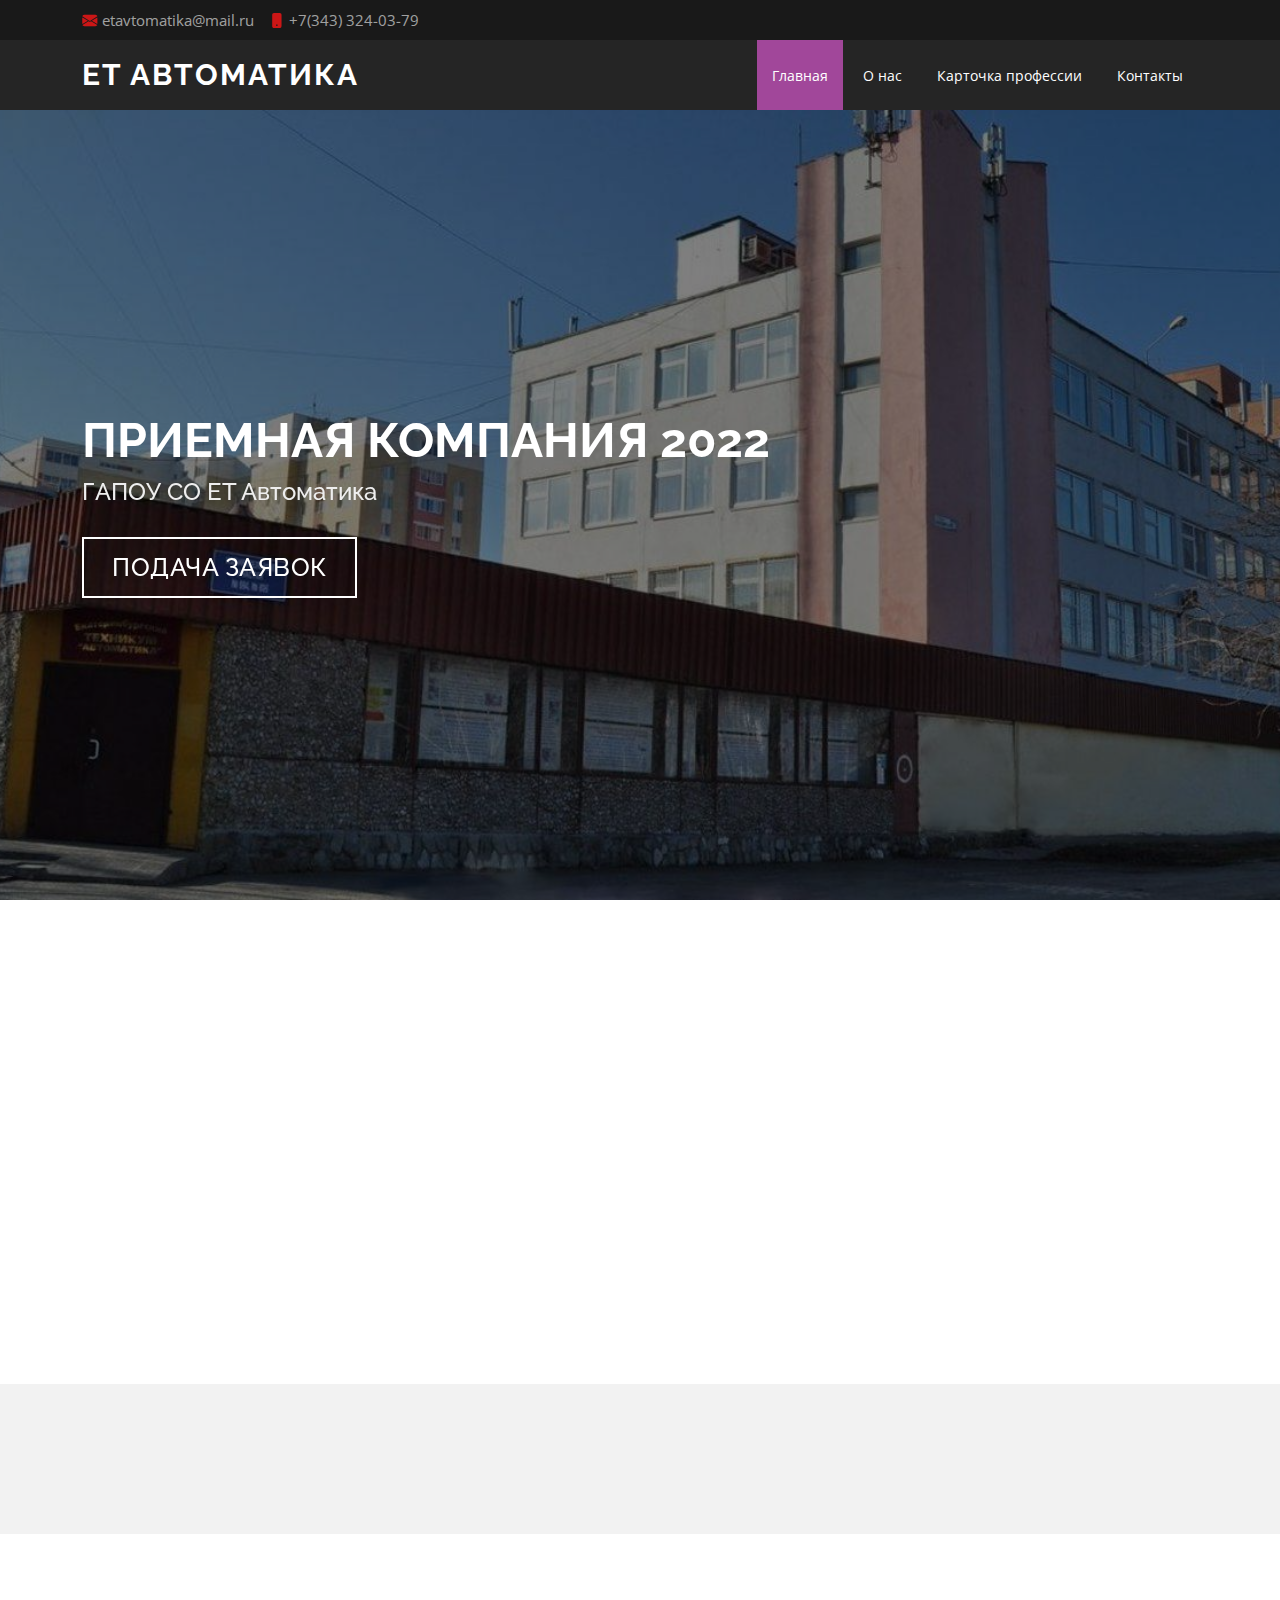
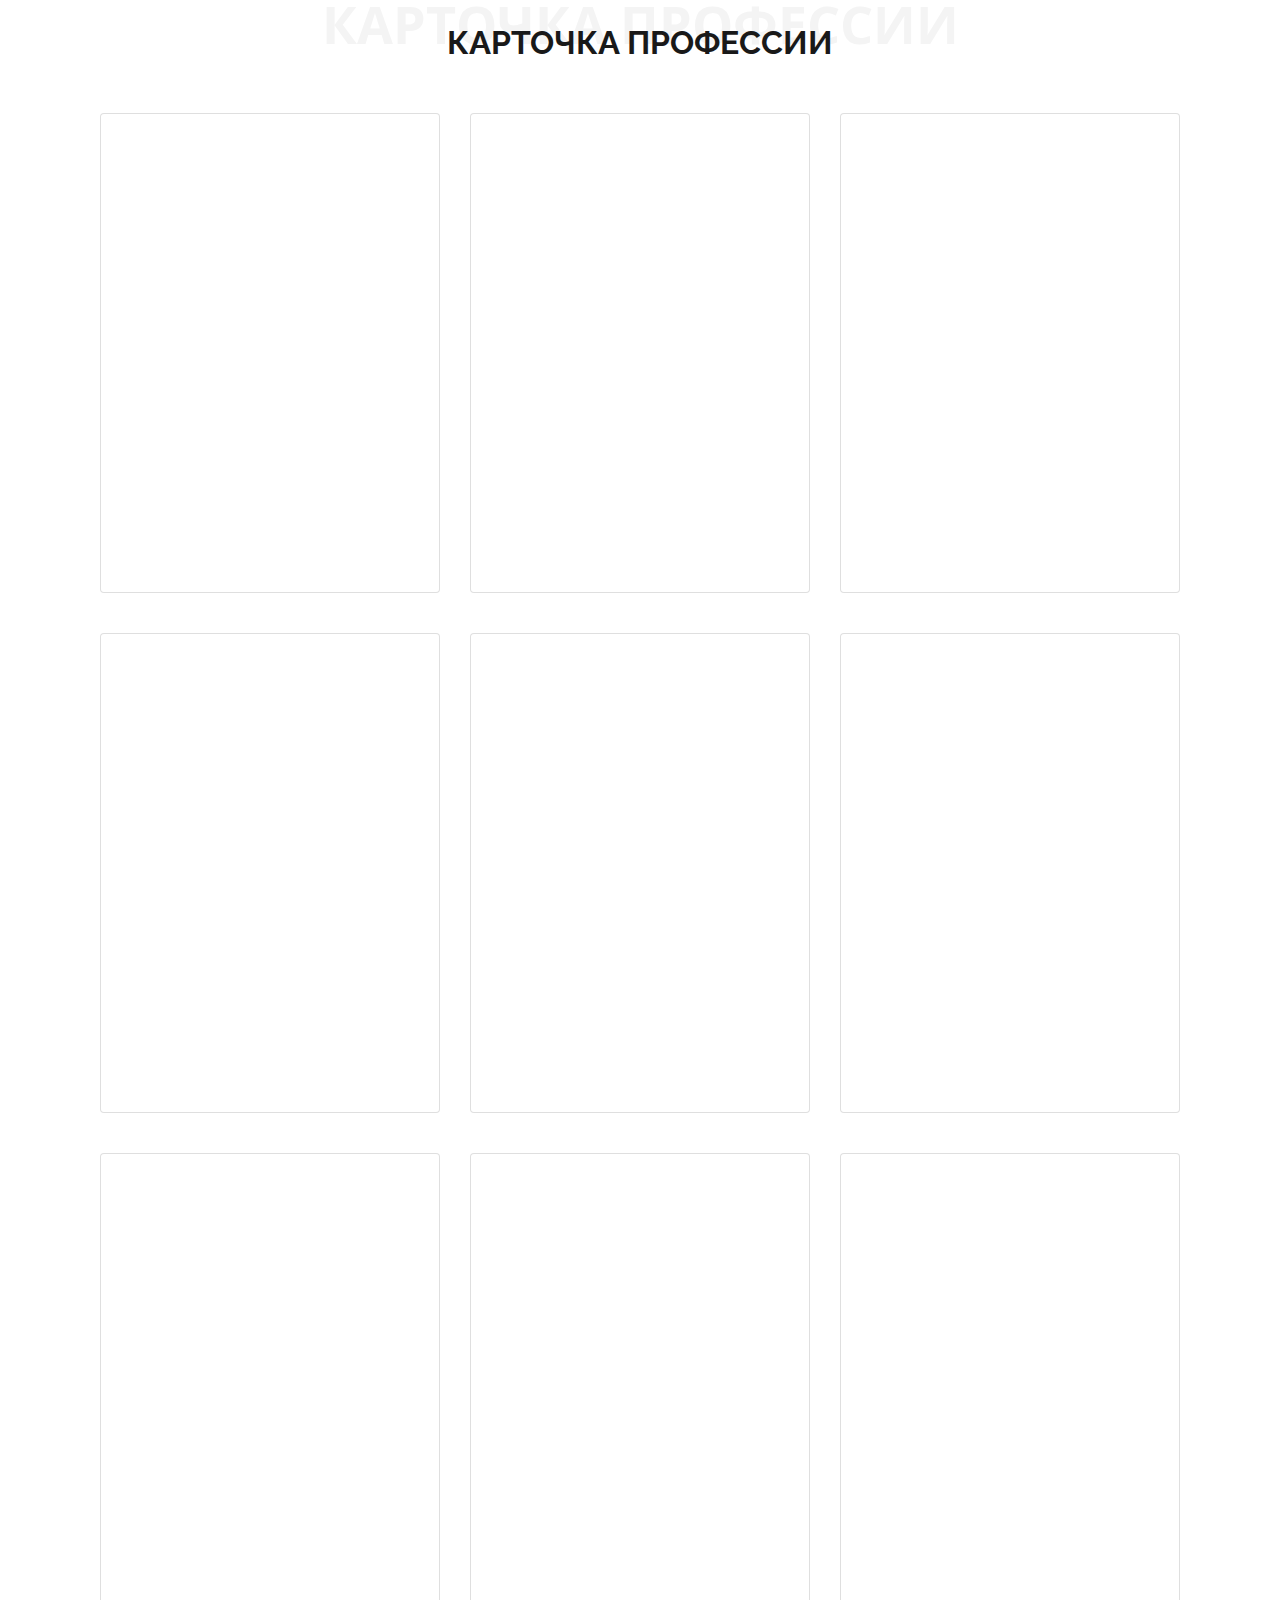
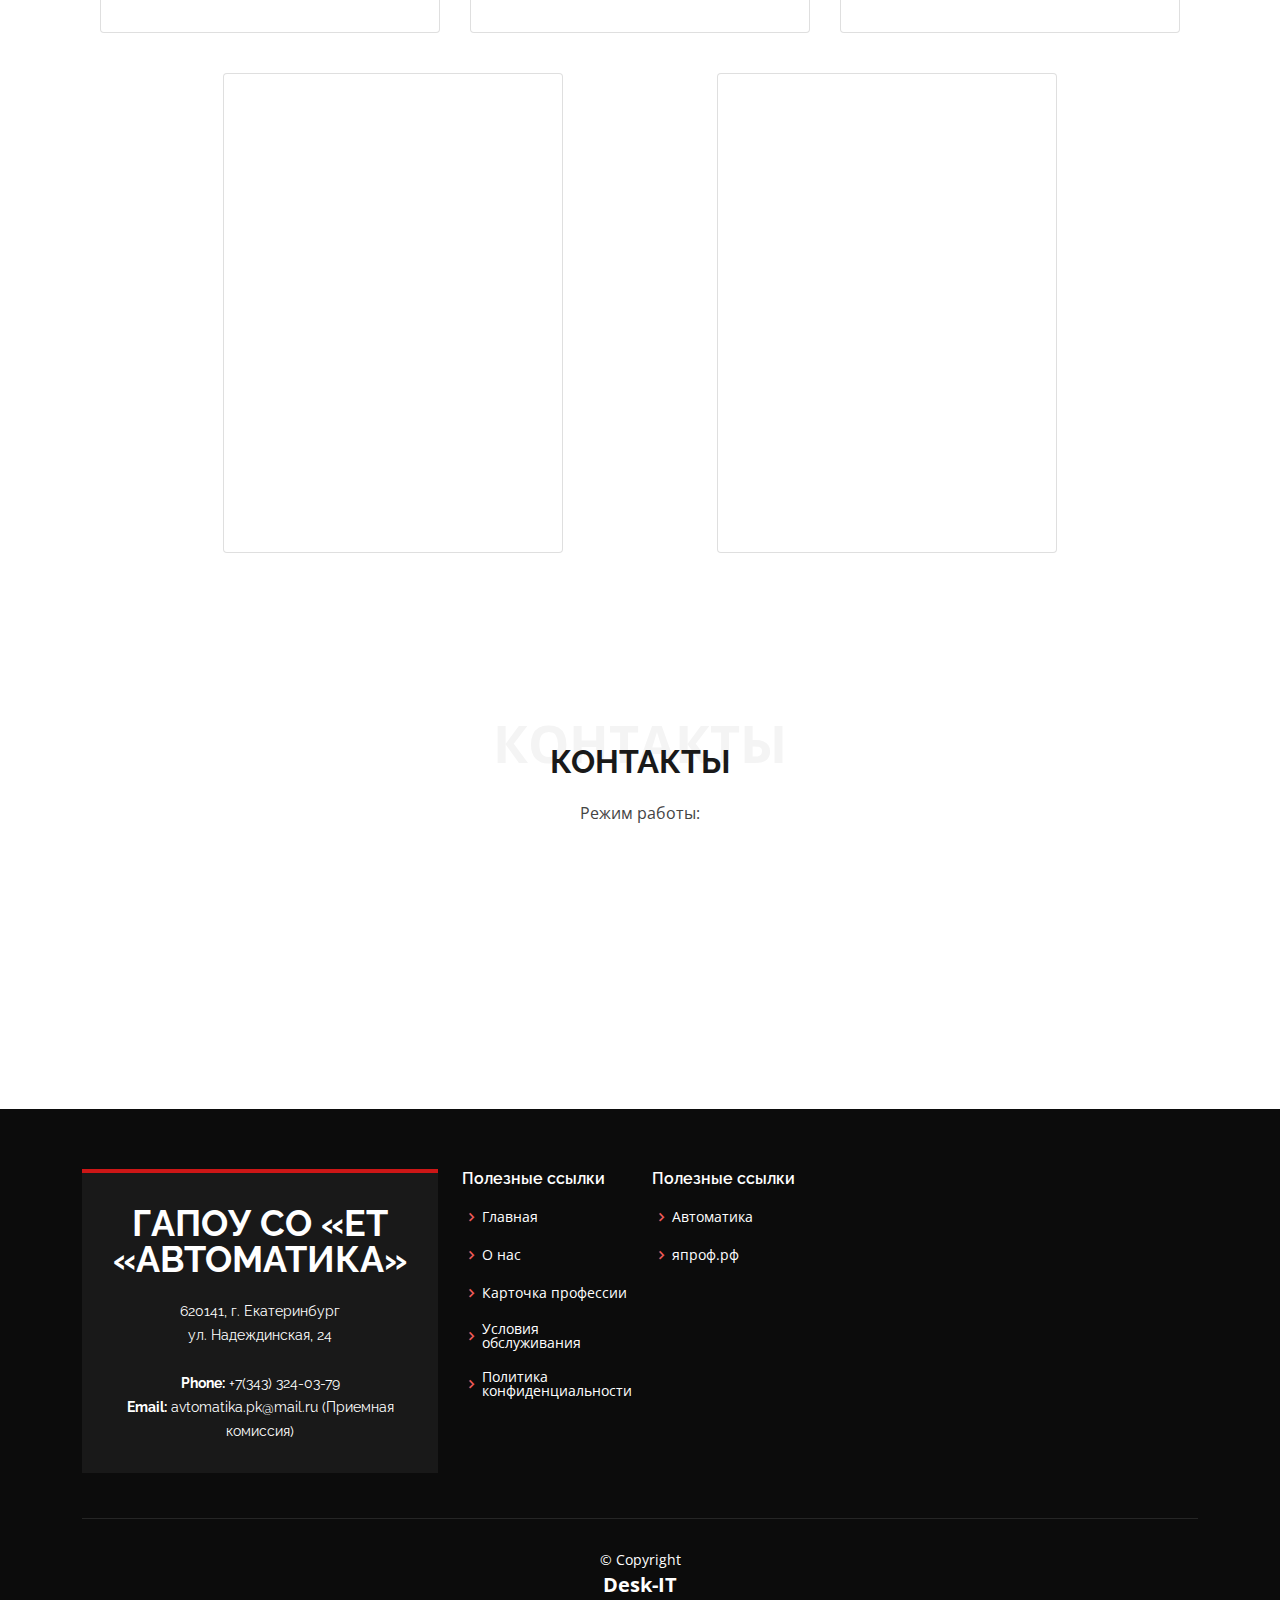
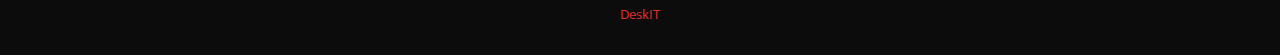
<file: index.html>
<!DOCTYPE html>
<html lang="en">

<head>
  <meta charset="utf-8">
  <meta content="width=device-width, initial-scale=1.0" name="viewport">

  <title>Автоматика</title>
  <meta content="" name="description">
  <meta content="" name="keywords">

  <!-- Favicons -->
  <link href="assets/img/pngwing.png" rel="icon">
  <link href="assets/img/pngwing.com.png" rel="apple-touch-icon">

  <!-- Google Fonts -->
  <link href="https://fonts.googleapis.com/css?family=Open+Sans:300,300i,400,400i,600,600i,700,700i|Raleway:300,300i,400,400i,500,500i,600,600i,700,700i|Poppins:300,300i,400,400i,500,500i,600,600i,700,700i" rel="stylesheet">

  <!-- Vendor CSS Files -->
  <link href="assets/vendor/aos/aos.css" rel="stylesheet">
  <link href="assets/vendor/bootstrap/css/bootstrap.min.css" rel="stylesheet">
  <link href="assets/vendor/bootstrap-icons/bootstrap-icons.css" rel="stylesheet">
  <link href="assets/vendor/boxicons/css/boxicons.min.css" rel="stylesheet">
  <link href="assets/vendor/glightbox/css/glightbox.min.css" rel="stylesheet">
  <link href="assets/vendor/swiper/swiper-bundle.min.css" rel="stylesheet">

  <!-- Template Main CSS File -->
  <link href="assets/css/style.css" rel="stylesheet">

  <!-- =======================================================
  * Template Name: Day - v4.7.0
  * Template URL: https://bootstrapmade.com/day-multipurpose-html-template-for-free/
  * Author: BootstrapMade.com
  * License: https://bootstrapmade.com/license/
  ======================================================== -->
</head>

<body>

  <!-- ======= Top Bar ======= -->
  <section id="topbar" class="d-flex align-items-center">
    <div class="container d-flex justify-content-center justify-content-md-between">
      <div class="contact-info d-flex align-items-center">
        <i class="bi bi-envelope-fill"></i><a href=" ">etavtomatika@mail.ru</a>
        <i class="bi bi-phone-fill phone-icon"></i> +7(343) 324-03-79
      </div>
    </div>
  </section>

  <!-- ======= Header ======= -->
  <header id="header" class="d-flex align-items-center">
    <div class="container d-flex align-items-center justify-content-between">

      <h1 class="logo"><a href="index.html">ЕТ Автоматика</a></h1>
      <!-- Uncomment below if you prefer to use an image logo -->
      <!-- <a href="index.html" class="logo"><img src="assets/img/logo.png" alt="" class="img-fluid"></a>-->

      <nav id="navbar" class="navbar">
        <ul>
          <li><a class="nav-link scrollto active" href="#hero">Главная</a></li>
          <li><a class="nav-link scrollto" href="#about">О нас</a></li>
          <li><a class="nav-link scrollto" href="#services">Карточка профессии</a></li>

          <li><a class="nav-link scrollto" href="#contact">Контакты</a></li>
        </ul>
        <i class="bi bi-list mobile-nav-toggle"></i>
      </nav>
      <!-- .navbar -->

    </div>
  </header>
  <!-- End Header -->

  <!-- ======= Hero Section ======= -->
  <section id="hero" class="d-flex align-items-center">
    <div class="container position-relative" data-aos="fade-up" data-aos-delay="500">
      <h1>Приемная компания 2022</h1>
      <h2>ГАПОУ СО ЕТ Автоматика</h2>
      <a href="#about" class="btn-get-started scrollto">Подача заявок</a>
    </div>
  </section><!-- End Hero -->

  <main id="main">

    <!-- ======= About Section ======= -->
    <section id="about" class="about">
      <div class="container">

        <div class="row">
          <div class="col-lg-6 order-1 order-lg-2" data-aos="fade-left">
            <img src="assets/img/7aa314855666df6db9e6f54e8acd6b68.jpg" class="img-fluid" alt="">
          </div>
          <div class="col-lg-6 pt-4 pt-lg-0 order-2 order-lg-1 content" data-aos="fade-right">
            <h3>Техникум АВТОМАТИКА  </h3>
            <p class="fst-italic">
              Современная теория, серьезная практика!
            </p>
            <p>
              История Екатеринбургского техникума «Автоматика» началась в 1982 году, когда Научно-производственное объединение автоматики имени академика Н.А. Семихатова решило создать для подготовки своих рабочих кадров образовательное учреждение. Так и появилось среди новостроек на улице  Пехотинцев новое техническое училище № 19, которое возглавил специалист НПО автоматики Юрий Николаевич Симонов.  Под управлением молодого директора училище встало на ноги, сформировало материальную базу для учебы и производственной практики - и  осуществило первый прием обучающихся  прошедших службу в армии с длительностью обучения -  1 год.
            </p>
          </div>
        </div>

      </div>
    </section><!-- End About Section -->

    <!-- ======= Clients Section ======= -->
    <section id="clients" class="clients">
      <div class="container" data-aos="zoom-in">

        <div class="row d-flex align-items-center">

          <div class="col-lg-2 col-md-4 col-6">
            <img src="assets/img/clients/pngwing.com(1).png" class="img-fluid" alt="">
          </div>

          <div class="col-lg-2 col-md-4 col-6">
            <img src="assets/img/clients/client-2.png" class="img-fluid" alt="">
          </div>

          <div class="col-lg-2 col-md-4 col-6">
            <img src="assets/img/clients/client-3.png" class="img-fluid" alt="">
          </div>

          <div class="col-lg-2 col-md-4 col-6">
            <img src="assets/img/clients/client-4.png" class="img-fluid" alt="">
          </div>

          <div class="col-lg-2 col-md-4 col-6">
            <img src="assets/img/clients/client-5.png" class="img-fluid" alt="">
          </div>

          <div class="col-lg-2 col-md-4 col-6">
            <img src="assets/img/clients/client-6.png" class="img-fluid" alt="">
          </div>

        </div>

      </div>
    </section><!-- End Clients Section -->

    <!-- ======= Services Section ======= -->
    
    <section id="services" class="services">
      <div class="container">

        <div class="section-title">
          <span>Карточка профессии</span>
          <h2>Карточка профессии</h2>
        </div>

        <div class="row">

          <div class="card center">

            <div class="front col-lg-4 col-md-6 d-flex align-items-stretch" data-aos="fade-up">
                <div class="icon-box">
                  <div class="icon"><i class="bx bxl-dribbble"></i></div>
                  <h4><a href="">Программирование в компьютерных системах</a></h4>
                  <p>15 бюджетных мест, приём на базе 11 классов (заочная форма). 15 внебюджетных (платных) мест, приём на базе 11 классов (заочная форма) </p>
                </div>
              </div>
      
        
        <div class="back">
            <div class="back-content center">
              <h3>Программирование в компьютерных системах</h3>
              <span>Специализация: Повседневная практика показывает, 
			  что рамки и место обучения кадров способствует подготовки 
			  и реализации форм развития.</span>
			  <span>Сроки обучения: 21.11.21 - 22.12.22</span>
			  <span>Количество человек после 9 класса: 12</span>
			  <span>Количество человек после 11 класса: 21</span>
                <i class="fas fa-heart"></i>
            </div>
        </div>
      </div>
        

        <div class="card center">

          <div class="front col-lg-4 col-md-6 d-flex align-items-stretch" data-aos="fade-up">
              <div class="icon-box">
                <div class="icon"><i class="bx bxl-dribbble"></i></div>
                <h4><a href="">Компьютерные системы и комплексы</a></h4>
                <p>25 бюджетных мест, приём на базе 9 классов </p>
              </div>
            </div>
    
      
      <div class="back">
          <div class="back-content center">
            <h3>Компьютерные системы и комплексы</h3>
            <span>Специализация: Разнообразный и богатый опыт 
			консультация с широким активом в значительной степени 
			обуславливает создание модели развития.</span>
			<span>Сроки обучения: 21.11.21 - 22.12.22</span>
			<span>Количество человек после 9 класса: 12</span>
			<span>Количество человек после 11 класса: 21</span>
              <i class="fas fa-heart"></i>
          </div>
      </div>
    </div>


      <div class="card center">

        <div class="front col-lg-4 col-md-6 d-flex align-items-stretch" data-aos="fade-up">
            <div class="icon-box">
              <div class="icon"><i class="bx bxl-dribbble"></i></div>
              <h4><a href="">Информационные системы и программирование</a></h4>
              <p>50 бюджетных мест, приём на базе 9 классов </p>
            </div>
          </div>
  
    
    <div class="back">
        <div class="back-content center">
          <h3>Информационные системы и программирование</h3>
          <span>Специализация: Таким образом укрепление и 
		  развитие структуры играет важную роль в формировании 
		  существенных финансовых и административных условий.</span>
		  <span>Сроки обучения: 21.11.21 - 22.12.22</span>
		  <span>Количество человек после 9 класса: 12</span>
		  <span>Количество человек после 11 класса: 21</span>
            <i class="fas fa-heart"></i>
        </div>
    </div>
  </div>

    <div class="card center">

      <div class="front col-lg-4 col-md-6 d-flex align-items-stretch" data-aos="fade-up">
          <div class="icon-box">
            <div class="icon"><i class="bx bxl-dribbble"></i></div>
            <h4><a href="">Монтажник радиоэлектронной аппаратуры и приборов</a></h4>
            <p>25 бюджетных мест, приём на базе 9 классов </p>
          </div>
        </div>

  
  <div class="back">
      <div class="back-content center">
        <h3>Монтажник радиоэлектронной аппаратуры и приборов</h3>
        <span>Специализация: Повседневная практика показывает, 
		что дальнейшее развитие различных форм деятельности требуют 
		определения и уточнения модели развития.</span>
	   <span>Сроки обучения: 21.11.21 - 22.12.22</span>
	   <span>Количество человек после 9 класса: 21</span>
	   <span>Количество человек после 11 класса: 12</span>
          <i class="fas fa-heart"></i>
      </div>
  </div>
</div>

  <div class="card center">

    <div class="front col-lg-4 col-md-6 d-flex align-items-stretch" data-aos="fade-up">
        <div class="icon-box">
          <div class="icon"><i class="bx bxl-dribbble"></i></div>
          <h4><a href="">Оператор станков с программным управлением</a></h4>
          <p>25 бюджетных мест, приём на базе 9 классов </p>
        </div>
      </div>


<div class="back">
    <div class="back-content center">
      <h3>Оператор станков с программным управлением</h3>
      <span>Специализация: Таким образом постоянное 
	  информационно-пропагандистское обеспечение нашей 
	  деятельности способствует.</span>
	  <span>Сроки обучения: 21.11.21 - 22.12.22</span>
	  <span>Количество человек после 9 класса: 154</span>
	  <span>Количество человек после 11 класса: 1</span>
        <i class="fas fa-heart"></i>
    </div>
</div>
</div>

<div class="card center">

  <div class="front col-lg-4 col-md-6 d-flex align-items-stretch" data-aos="fade-up">
      <div class="icon-box">
        <div class="icon"><i class="bx bxl-dribbble"></i></div>
        <h4><a href="">Технология машиностроения</a></h4>
        <p>25 бюджетных мест, приём на базе 9 классов (очная форма). 20 бюджетных мест, приём на базе 11 классов (заочная форма). 10 внебюджетных (платных) мест, приём на базе 11 классов (заочная форма)</p>
      </div>
    </div>


<div class="back">
  <div class="back-content center">
    <h3>Технология машиностроения</h3>
    <span>Специализация: Идейные соображения высшего порядка, 
	а также сложившаяся структура организации позволяет оценить 
	значение направлений прогрессивного развития.</span>
	<span>Сроки обучения: 21.11.21 - 22.12.22</span>
	<span>Количество человек после 9 класса: 86</span>
	<span>Количество человек после 11 класса: 475</span>
      <i class="fas fa-heart"></i>
  </div>
</div>
</div>

<div class="card center">

  <div class="front col-lg-4 col-md-6 d-flex align-items-stretch" data-aos="fade-up">
      <div class="icon-box">
        <div class="icon"><i class="bx bxl-dribbble"></i></div>
        <h4><a href="">Техническое обслуживание и ремонт радиоэлектронной техники</a></h4>
        <p>25 бюджетных мест, приём на базе 9 классов </p>
      </div>
    </div>


<div class="back">
  <div class="back-content center">
    <h3>Техническое обслуживание и ремонт радиоэлектронной техники</h3>
    <span>Специализация: Задача организации, в особенности же реализация 
	намеченных плановых заданий.</span>
	<span>Сроки обучения: 21.11.21 - 22.12.22</span>
	<span>Количество человек после 9 класса: 56</span>
	<span>Количество человек после 11 класса: 54</span>
      <i class="fas fa-heart"></i>
  </div>
</div>
</div>

<div class="card center">

  <div class="front col-lg-4 col-md-6 d-flex align-items-stretch" data-aos="fade-up">
      <div class="icon-box">
        <div class="icon"><i class="bx bxl-dribbble"></i></div>
        <h4><a href="">Фрезеровщик на станках с ЧПУ</a></h4>
        <p>25 бюджетных мест, приём на базе 9 классов </p>
      </div>
    </div>


<div class="back">
  <div class="back-content center">
    <h3>Фрезеровщик на станках с ЧПУ</h3>
    <span>Специализация: Повседневная практика показывает, 
	что укрепление и развитие структуры позволяет выполнять 
	важные задания по разработке существенных финансовых и 
	административных условий.</span>
	<span>Сроки обучения: 21.11.21 - 22.12.22</span>
	<span>Количество человек после 9 класса: 1</span>
	<span>Количество человек после 11 класса: 1</span>
      <i class="fas fa-heart"></i>
  </div>
</div>
</div>

<div class="card center">

  <div class="front col-lg-4 col-md-6 d-flex align-items-stretch" data-aos="fade-up">
      <div class="icon-box">
        <div class="icon"><i class="bx bxl-dribbble"></i></div>
        <h4><a href="">Документационное обеспечение управления и архивоведение </a></h4>
        <p>25 бюджетных мест, приём на базе 9 классов </p>
      </div>
    </div>


<div class="back">
  <div class="back-content center">
    <h3>Документационное обеспечение управления и архивоведение</h3>
    <span>Специализация: Значимость этих проблем настолько очевидна, 
	что новая модель организационной деятельности требуют определения 
	и уточнения направлений прогрессивного развития.</span>
	<span>Сроки обучения: 21.11.21 - 22.12.22</span>
	<span>Количество человек после 9 класса: 2</span>
	<span>Количество человек после 11 класса: 2</span>
      <i class="fas fa-heart"></i>
  </div>
</div>
</div>

<div class="card center">

  <div class="front col-lg-4 col-md-6 d-flex align-items-stretch" data-aos="fade-up">
      <div class="icon-box">
        <div class="icon"><i class="bx bxl-dribbble"></i></div>
        <h4><a href="">Наладчик станков и оборудования в механообработке </a></h4>
        <p>25 бюджетных мест, приём на базе 9 классов </p>
      </div>
    </div>


<div class="back">
  <div class="back-content center">
    <h3>Наладчик станков и оборудования в механообработке</h3>
    <span>Специализация: Не следует, однако забывать, 
	что дальнейшее развитие различных форм деятельности в 
	значительной степени обуславливает.</span>
	<span>Сроки обучения: 21.11.21 - 22.12.22</span>
	<span>Количество человек после 9 класса: 3</span>
	<span>Количество человек после 11 класса: 3</span>
      <i class="fas fa-heart"></i>
  </div>
</div>
</div>

<div class="card center">

      <div class="front col-lg-4 col-md-6 d-flex align-items-stretch" data-aos="fade-up">
          <div class="icon-box">
            <div class="icon"><i class="bx bxl-dribbble"></i></div>
            <h4><a href="">Токарь на станках с числовым программным управлением</a></h4>
            <p>25 бюджетных мест, приём на базе 9 классов (очная форма). 
			20 бюджетных мест, приём на базе 11 классов (заочная форма). 
			10 внебюджетных (платных) мест, приём на базе 11 классов (заочная форма)</p>
          </div>
        </div>

  
  <div class="back">
      <div class="back-content center">
        <h3>Токарь на станках с числовым программным управлением</h3>
        <span>Специализация: Идейные соображения высшего порядка, 
		а также рамки и место обучения кадров требуют определения 
		и уточнения модели развития.</span>
		<span>Сроки обучения: 21.11.21 - 22.12.22</span>
		<span>Количество человек после 9 класса: 21</span>
		<span>Количество человек после 11 класса: 21</span>
          <i class="fas fa-heart"></i>
      </div>
  </div>
</div>

        </div>

      </div>
    </section>


    
    </section><!-- End Portfolio Section -->

    <!-- ======= Contact Section ======= -->
    <section id="contact" class="contact">
      <div class="container">

        <div class="section-title">
          <span>Контакты</span>
          <h2>Контакты</h2>
          <p>Режим работы:</p>
        </div>

        <div class="row" data-aos="fade-up">
          <div class="col-lg-6">
            <div class="info-box mb-4">
              <i class="bx bx-map"></i>
              <h3>Наш адресс</h3>
              <p>620141, г. Екатеринбург, ул. Надеждинская, 24 </p>
            </div>
          </div>

          <div class="col-lg-3 col-md-6">
            <div class="info-box  mb-4">
              <i class="bx bx-envelope"></i>
              <h3>Почта</h3>
              <p>etavtomatika@mail.ru</p>
            </div>
          </div>

          <div class="col-lg-3 col-md-6">
            <div class="info-box  mb-4">
              <i class="bx bx-phone-call"></i>
              <h3>Телефон</h3>
              <p>+7(343) 324-03-79</p>
            </div>
          </div>

        </div>

        <div class="row" data-aos="fade-up">
        </div>

      </div>
    </section><!-- End Contact Section -->

  </main><!-- End #main -->

  <!-- ======= Footer ======= -->
  <footer id="footer">
    <div class="footer-top">
      <div class="container">
        <div class="row">

          <div class="col-lg-4 col-md-6">
            <div class="footer-info">
              <h3>ГАПОУ СО «ЕТ «АВТОМАТИКА»</h3>
              <p>
                620141, г. Екатеринбург<br>
                 ул. Надеждинская, 24 <br><br>
                <strong>Phone:</strong> +7(343) 324-03-79<br>
                <strong>Email:</strong> avtomatika.pk@mail.ru (Приемная комиссия)<br>
              </p>
            </div>
          </div>

          <div class="col-lg-2 col-md-6 footer-links">
            <h4>Полезные ссылки</h4>
            <ul>
              <li><i class="bx bx-chevron-right"></i> <a href="#hero">Главная</a></li>
              <li><i class="bx bx-chevron-right"></i> <a href="#about">О нас</a></li>
              <li><i class="bx bx-chevron-right"></i> <a href="#services">Карточка профессии</a></li>
              <li><i class="bx bx-chevron-right"></i> <a href="#">Условия обслуживания</a></li>
              <li><i class="bx bx-chevron-right"></i> <a href="#">Политика конфиденциальности</a></li>
            </ul>
          </div>

          <div class="col-lg-2 col-md-6 footer-links">
            <h4>Полезные ссылки</h4>
            <ul>
              <li><i class="bx bx-chevron-right"></i> <a href="http://etavtomatika.ru/">Автоматика</a></li>
              <li><i class="bx bx-chevron-right"></i> <a href="https://япроф.рф/">япроф.рф</a></li>
              </ul>
          </div>

        </div>  
      </div>
    </div>

    <div class="container">
      <div class="copyright">
        &copy; Copyright <strong><span>Desk-IT</span></strong>
      </div>

      <div class="credits">
        <a href="https://deskit.online/">DeskIT</a>
      </div>
    </div>
  </footer>
  <!-- End Footer -->

  <a href="#" class="back-to-top d-flex align-items-center justify-content-center"><i class="bi bi-arrow-up-short"></i></a>
  <div id="preloader"></div>

  <!-- Vendor JS Files -->
  <script src="assets/vendor/aos/aos.js"></script>
  <script src="assets/vendor/bootstrap/js/bootstrap.bundle.min.js"></script>
  <script src="assets/vendor/glightbox/js/glightbox.min.js"></script>
  <script src="assets/vendor/isotope-layout/isotope.pkgd.min.js"></script>
  <script src="assets/vendor/swiper/swiper-bundle.min.js"></script>
  <script src="assets/vendor/php-email-form/validate.js"></script>

  <!-- Template Main JS File -->
  <script src="assets/js/main.js"></script>

</body>

</html>
</file>
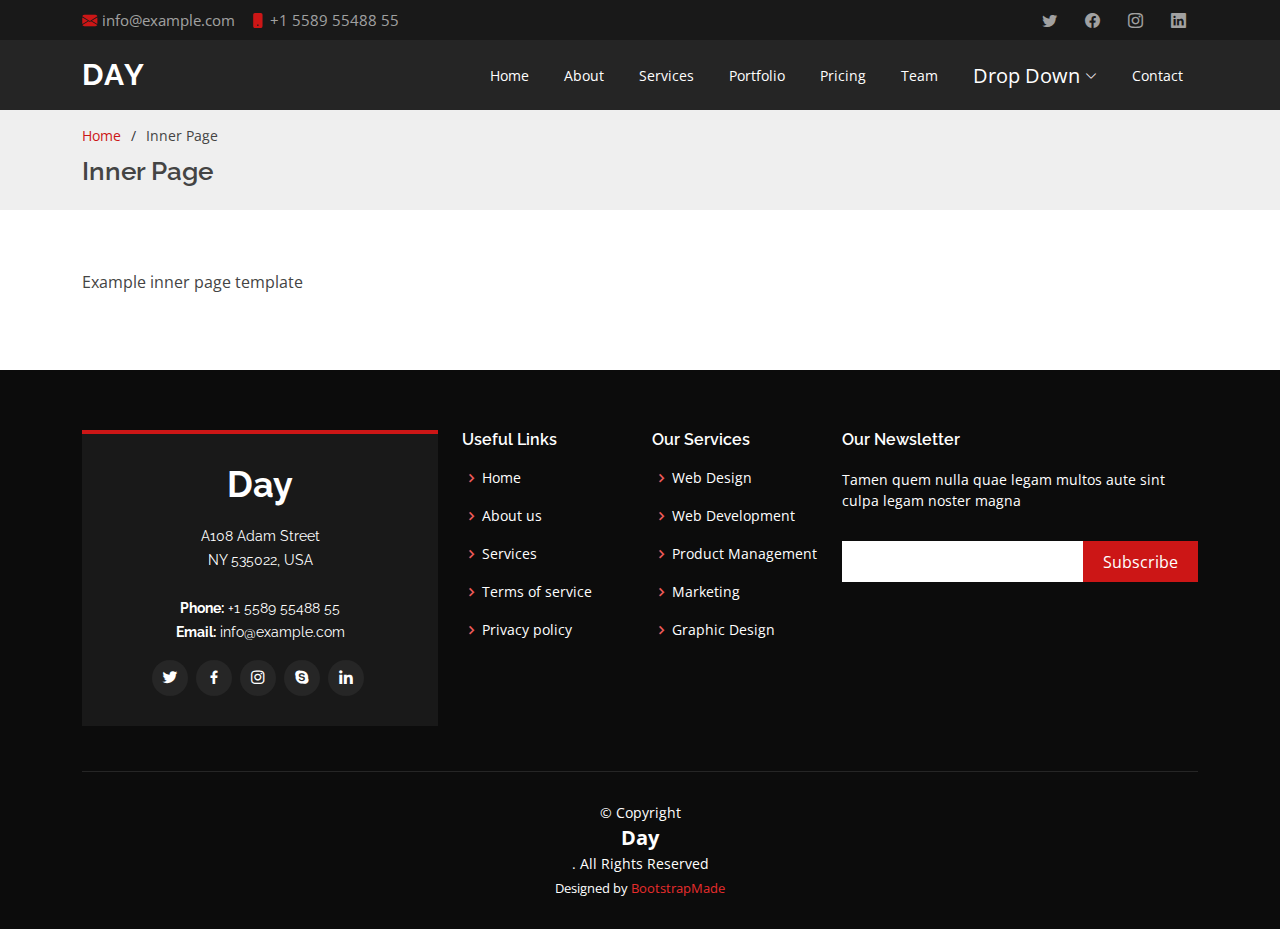
<file: inner-page.html>
<!DOCTYPE html>
<html lang="en">

<head>
  <meta charset="utf-8">
  <meta content="width=device-width, initial-scale=1.0" name="viewport">

  <title>Inner Page - Day Bootstrap Template</title>
  <meta content="" name="description">
  <meta content="" name="keywords">

  <!-- Favicons -->
  <link href="assets/img/pngwing.png" rel="icon">
  <link href="assets/img/apple-touch-icon.png" rel="apple-touch-icon">

  <!-- Google Fonts -->
  <link href="https://fonts.googleapis.com/css?family=Open+Sans:300,300i,400,400i,600,600i,700,700i|Raleway:300,300i,400,400i,500,500i,600,600i,700,700i|Poppins:300,300i,400,400i,500,500i,600,600i,700,700i" rel="stylesheet">

  <!-- Vendor CSS Files -->
  <link href="assets/vendor/aos/aos.css" rel="stylesheet">
  <link href="assets/vendor/bootstrap/css/bootstrap.min.css" rel="stylesheet">
  <link href="assets/vendor/bootstrap-icons/bootstrap-icons.css" rel="stylesheet">
  <link href="assets/vendor/boxicons/css/boxicons.min.css" rel="stylesheet">
  <link href="assets/vendor/glightbox/css/glightbox.min.css" rel="stylesheet">
  <link href="assets/vendor/swiper/swiper-bundle.min.css" rel="stylesheet">

  <!-- Template Main CSS File -->
  <link href="assets/css/style.css" rel="stylesheet">

  <!-- =======================================================
  * Template Name: Day - v4.7.0
  * Template URL: https://bootstrapmade.com/day-multipurpose-html-template-for-free/
  * Author: BootstrapMade.com
  * License: https://bootstrapmade.com/license/
  ======================================================== -->
</head>

<body>

  <!-- ======= Top Bar ======= -->
  <section id="topbar" class="d-flex align-items-center">
    <div class="container d-flex justify-content-center justify-content-md-between">
      <div class="contact-info d-flex align-items-center">
        <i class="bi bi-envelope-fill"></i><a href="mailto:contact@example.com">info@example.com</a>
        <i class="bi bi-phone-fill phone-icon"></i> +1 5589 55488 55
      </div>
      <div class="social-links d-none d-md-block">
        <a href="#" class="twitter"><i class="bi bi-twitter"></i></a>
        <a href="#" class="facebook"><i class="bi bi-facebook"></i></a>
        <a href="#" class="instagram"><i class="bi bi-instagram"></i></a>
        <a href="#" class="linkedin"><i class="bi bi-linkedin"></i></i></a>
      </div>
    </div>
  </section>

  <!-- ======= Header ======= -->
  <header id="header" class="d-flex align-items-center">
    <div class="container d-flex align-items-center justify-content-between">

      <h1 class="logo"><a href="index.html">Day</a></h1>
      <!-- Uncomment below if you prefer to use an image logo -->
      <!-- <a href="index.html" class="logo"><img src="assets/img/logo.png" alt="" class="img-fluid"></a>-->

      <nav id="navbar" class="navbar">
        <ul>
          <li><a class="nav-link scrollto " href="#hero">Home</a></li>
          <li><a class="nav-link scrollto" href="#about">About</a></li>
          <li><a class="nav-link scrollto" href="#services">Services</a></li>
          <li><a class="nav-link scrollto " href="#portfolio">Portfolio</a></li>
          <li><a class="nav-link scrollto" href="#pricing">Pricing</a></li>
          <li><a class="nav-link scrollto" href="#team">Team</a></li>
          <li class="dropdown"><a href="#"><span>Drop Down</span> <i class="bi bi-chevron-down"></i></a>
            <ul>
              <li><a href="#">Drop Down 1</a></li>
              <li class="dropdown"><a href="#"><span>Deep Drop Down</span> <i class="bi bi-chevron-right"></i></a>
                <ul>
                  <li><a href="#">Deep Drop Down 1</a></li>
                  <li><a href="#">Deep Drop Down 2</a></li>
                  <li><a href="#">Deep Drop Down 3</a></li>
                  <li><a href="#">Deep Drop Down 4</a></li>
                  <li><a href="#">Deep Drop Down 5</a></li>
                </ul>
              </li>
              <li><a href="#">Drop Down 2</a></li>
              <li><a href="#">Drop Down 3</a></li>
              <li><a href="#">Drop Down 4</a></li>
            </ul>
          </li>
          <li><a class="nav-link scrollto" href="#contact">Contact</a></li>
        </ul>
        <i class="bi bi-list mobile-nav-toggle"></i>
      </nav><!-- .navbar -->

    </div>
  </header><!-- End Header -->

  <main id="main">

    <!-- ======= Breadcrumbs ======= -->
    <section id="breadcrumbs" class="breadcrumbs">
      <div class="container">

        <ol>
          <li><a href="index.html">Home</a></li>
          <li>Inner Page</li>
        </ol>
        <h2>Inner Page</h2>

      </div>
    </section><!-- End Breadcrumbs -->

    <section class="inner-page">
      <div class="container">
        <p>
          Example inner page template
        </p>
      </div>
    </section>

  </main><!-- End #main -->

  <!-- ======= Footer ======= -->
  <footer id="footer">
    <div class="footer-top">
      <div class="container">
        <div class="row">

          <div class="col-lg-4 col-md-6">
            <div class="footer-info">
              <h3>Day</h3>
              <p>
                A108 Adam Street <br>
                NY 535022, USA<br><br>
                <strong>Phone:</strong> +1 5589 55488 55<br>
                <strong>Email:</strong> info@example.com<br>
              </p>
              <div class="social-links mt-3">
                <a href="#" class="twitter"><i class="bx bxl-twitter"></i></a>
                <a href="#" class="facebook"><i class="bx bxl-facebook"></i></a>
                <a href="#" class="instagram"><i class="bx bxl-instagram"></i></a>
                <a href="#" class="google-plus"><i class="bx bxl-skype"></i></a>
                <a href="#" class="linkedin"><i class="bx bxl-linkedin"></i></a>
              </div>
            </div>
          </div>

          <div class="col-lg-2 col-md-6 footer-links">
            <h4>Useful Links</h4>
            <ul>
              <li><i class="bx bx-chevron-right"></i> <a href="#">Home</a></li>
              <li><i class="bx bx-chevron-right"></i> <a href="#">About us</a></li>
              <li><i class="bx bx-chevron-right"></i> <a href="#">Services</a></li>
              <li><i class="bx bx-chevron-right"></i> <a href="#">Terms of service</a></li>
              <li><i class="bx bx-chevron-right"></i> <a href="#">Privacy policy</a></li>
            </ul>
          </div>

          <div class="col-lg-2 col-md-6 footer-links">
            <h4>Our Services</h4>
            <ul>
              <li><i class="bx bx-chevron-right"></i> <a href="#">Web Design</a></li>
              <li><i class="bx bx-chevron-right"></i> <a href="#">Web Development</a></li>
              <li><i class="bx bx-chevron-right"></i> <a href="#">Product Management</a></li>
              <li><i class="bx bx-chevron-right"></i> <a href="#">Marketing</a></li>
              <li><i class="bx bx-chevron-right"></i> <a href="#">Graphic Design</a></li>
            </ul>
          </div>

          <div class="col-lg-4 col-md-6 footer-newsletter">
            <h4>Our Newsletter</h4>
            <p>Tamen quem nulla quae legam multos aute sint culpa legam noster magna</p>
            <form action="" method="post">
              <input type="email" name="email"><input type="submit" value="Subscribe">
            </form>

          </div>

        </div>
      </div>
    </div>

    <div class="container">
      <div class="copyright">
        &copy; Copyright <strong><span>Day</span></strong>. All Rights Reserved
      </div>
      <div class="credits">
        <!-- All the links in the footer should remain intact. -->
        <!-- You can delete the links only if you purchased the pro version. -->
        <!-- Licensing information: https://bootstrapmade.com/license/ -->
        <!-- Purchase the pro version with working PHP/AJAX contact form: https://bootstrapmade.com/day-multipurpose-html-template-for-free/ -->
        Designed by <a href="https://bootstrapmade.com/">BootstrapMade</a>
      </div>
    </div>
  </footer><!-- End Footer -->

  <a href="#" class="back-to-top d-flex align-items-center justify-content-center"><i class="bi bi-arrow-up-short"></i></a>
  <div id="preloader"></div>

  <!-- Vendor JS Files -->
  <script src="assets/vendor/aos/aos.js"></script>
  <script src="assets/vendor/bootstrap/js/bootstrap.bundle.min.js"></script>
  <script src="assets/vendor/glightbox/js/glightbox.min.js"></script>
  <script src="assets/vendor/isotope-layout/isotope.pkgd.min.js"></script>
  <script src="assets/vendor/swiper/swiper-bundle.min.js"></script>
  <script src="assets/vendor/php-email-form/validate.js"></script>

  <!-- Template Main JS File -->
  <script src="assets/js/main.js"></script>

</body>

</html>
</file>
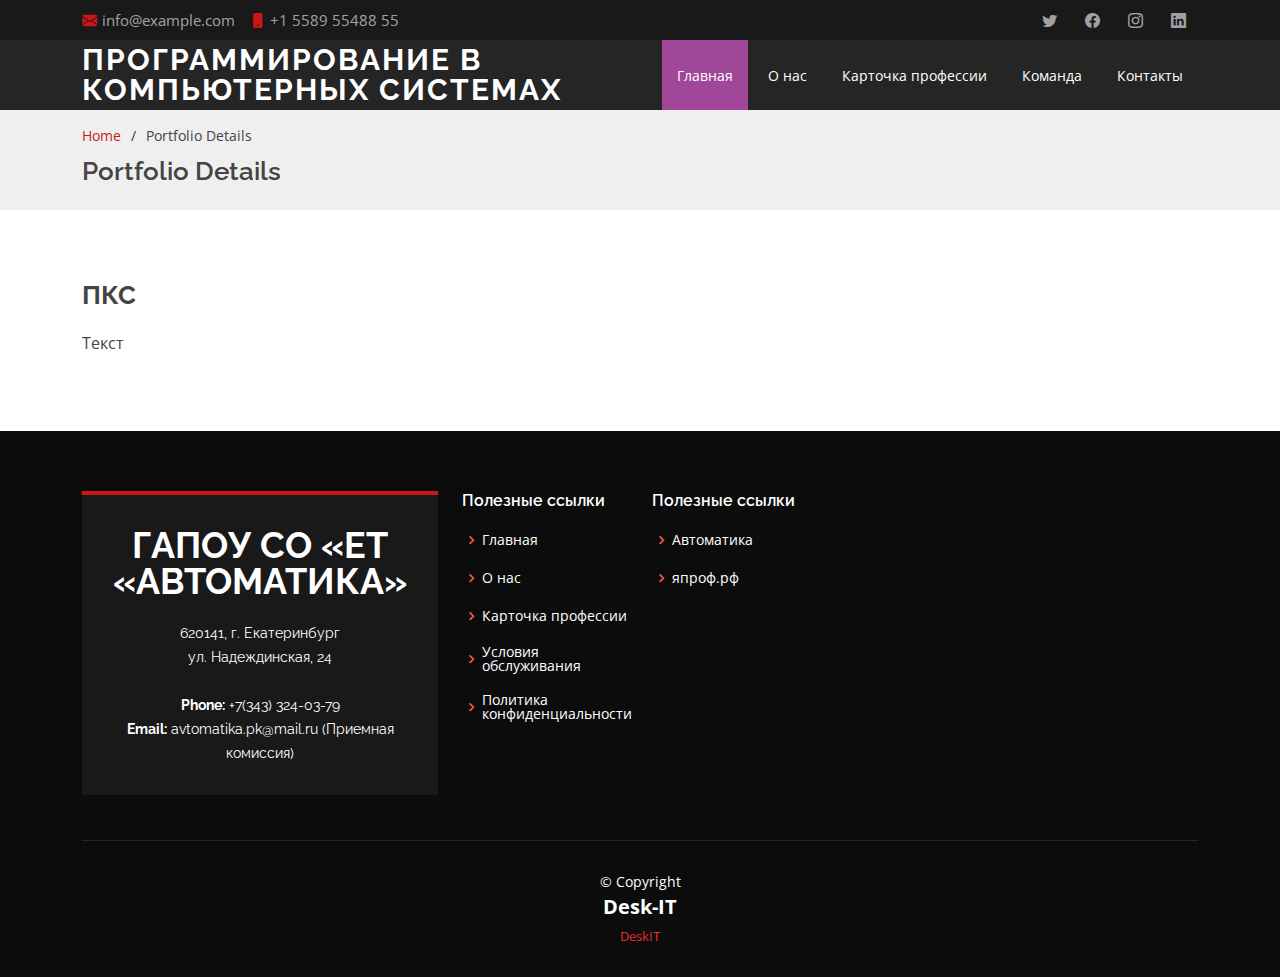
<file: port.html>
<!DOCTYPE html>
<html lang="en">

<head>
  <meta charset="utf-8">
  <meta content="width=device-width, initial-scale=1.0" name="viewport">

  <title>Программирование в компьютерных системах </title>
  <meta content="" name="description">
  <meta content="" name="keywords">

  <!-- Favicons -->
  <link href="assets/img/pngwing.com.png" rel="icon">
  <link href="assets/img/apple-touch-icon.png" rel="apple-touch-icon">

  <!-- Google Fonts -->
  <link href="https://fonts.googleapis.com/css?family=Open+Sans:300,300i,400,400i,600,600i,700,700i|Raleway:300,300i,400,400i,500,500i,600,600i,700,700i|Poppins:300,300i,400,400i,500,500i,600,600i,700,700i" rel="stylesheet">

  <!-- Vendor CSS Files -->
  <link href="assets/vendor/aos/aos.css" rel="stylesheet">
  <link href="assets/vendor/bootstrap/css/bootstrap.min.css" rel="stylesheet">
  <link href="assets/vendor/bootstrap-icons/bootstrap-icons.css" rel="stylesheet">
  <link href="assets/vendor/boxicons/css/boxicons.min.css" rel="stylesheet">
  <link href="assets/vendor/glightbox/css/glightbox.min.css" rel="stylesheet">
  <link href="assets/vendor/swiper/swiper-bundle.min.css" rel="stylesheet">

  <!-- Template Main CSS File -->
  <link href="assets/css/style.css" rel="stylesheet">

  <!-- =======================================================
  * Template Name: Day - v4.7.0
  * Template URL: https://bootstrapmade.com/day-multipurpose-html-template-for-free/
  * Author: BootstrapMade.com
  * License: https://bootstrapmade.com/license/
  ======================================================== -->
</head>

<body>

  <!-- ======= Top Bar ======= -->
  <section id="topbar" class="d-flex align-items-center">
    <div class="container d-flex justify-content-center justify-content-md-between">
      <div class="contact-info d-flex align-items-center">
        <i class="bi bi-envelope-fill"></i><a href="mailto:contact@example.com">info@example.com</a>
        <i class="bi bi-phone-fill phone-icon"></i> +1 5589 55488 55
      </div>
      <div class="social-links d-none d-md-block">
        <a href="#" class="twitter"><i class="bi bi-twitter"></i></a>
        <a href="#" class="facebook"><i class="bi bi-facebook"></i></a>
        <a href="#" class="instagram"><i class="bi bi-instagram"></i></a>
        <a href="#" class="linkedin"><i class="bi bi-linkedin"></i></i></a>
      </div>
    </div>
  </section>

  <!-- ======= Header ======= -->
  <header id="header" class="d-flex align-items-center">
    <div class="container d-flex align-items-center justify-content-between">

      <h1 class="logo"><a href="index.html">Программирование в компьютерных системах </a></h1>
      <!-- Uncomment below if you prefer to use an image logo -->
      <!-- <a href="index.html" class="logo"><img src="assets/img/logo.png" alt="" class="img-fluid"></a>-->

      <nav id="navbar" class="navbar">
        <ul>
          <li><a class="nav-link scrollto active" href="file:///home/pc4/%D0%A0%D0%B0%D0%B1%D0%BE%D1%87%D0%B8%D0%B9%20%D1%81%D1%82%D0%BE%D0%BB/%D0%A1%D0%B0%D0%B9%D1%82/Day/index.html#portfolio">Главная</a></li>
          <li><a class="nav-link scrollto" href="#about">О нас</a></li>
          <li><a class="nav-link scrollto" href="#services">Карточка профессии</a></li>
          <li><a class="nav-link scrollto" href="#team">Команда</a></li>
          <li><a class="nav-link scrollto" href="#contact">Контакты</a></li>
          </li>
        </ul>
        <i class="bi bi-list mobile-nav-toggle"></i>
      </nav><!-- .navbar -->

    </div>
  </header><!-- End Header -->

  <main id="main">

    <!-- ======= Breadcrumbs ======= -->
    <section id="breadcrumbs" class="breadcrumbs">
      <div class="container">

        <ol>
          <li><a href="index.html">Home</a></li>
          <li>Portfolio Details</li>
        </ol>
        <h2>Portfolio Details</h2>

      </div>
    </section><!-- End Breadcrumbs -->

    <!-- ======= Portfolio Details Section ======= -->
    <section id="portfolio-details" class="portfolio-details">
      <div class="container">

        <div class="row gy-4">


          <div class="col-lg-4">
            <div class="portfolio-description">
              <h2>ПКС</h2>
              <p>
                Текст
              </p>
            </div>
          </div>

        </div>

      </div>
    </section><!-- End Portfolio Details Section -->

  </main><!-- End #main -->

  <!-- ======= Footer ======= -->
  <footer id="footer">
    <div class="footer-top">
      <div class="container">
        <div class="row">

          <div class="col-lg-4 col-md-6">
            <div class="footer-info">
              <h3>ГАПОУ СО «ЕТ «АВТОМАТИКА»</h3>
              <p>
                620141, г. Екатеринбург<br>
                 ул. Надеждинская, 24 <br><br>
                <strong>Phone:</strong> +7(343) 324-03-79<br>
                <strong>Email:</strong> avtomatika.pk@mail.ru (Приемная комиссия)<br>
              </p>
            </div>
          </div>

          <div class="col-lg-2 col-md-6 footer-links">
            <h4>Полезные ссылки</h4>
            <ul>
              <li><i class="bx bx-chevron-right"></i> <a href="#hero">Главная</a></li>
              <li><i class="bx bx-chevron-right"></i> <a href="#about">О нас</a></li>
              <li><i class="bx bx-chevron-right"></i> <a href="#services">Карточка профессии</a></li>
              <li><i class="bx bx-chevron-right"></i> <a href="#">Условия обслуживания</a></li>
              <li><i class="bx bx-chevron-right"></i> <a href="#">Политика конфиденциальности</a></li>
            </ul>
          </div>

          <div class="col-lg-2 col-md-6 footer-links">
            <h4>Полезные ссылки</h4>
            <ul>
              <li><i class="bx bx-chevron-right"></i> <a href="http://etavtomatika.ru/">Автоматика</a></li>
              <li><i class="bx bx-chevron-right"></i> <a href="https://япроф.рф/">япроф.рф</a></li>
              </ul>
          </div>

        </div>  
      </div>
    </div>

    <div class="container">
      <div class="copyright">
        &copy; Copyright <strong><span>Desk-IT</span></strong>
      </div>

      <div class="credits">
        <a href="https://deskit.online/">DeskIT</a>
      </div>
    </div>
  </footer>
  <!-- End Footer -->

  <a href="#" class="back-to-top d-flex align-items-center justify-content-center"><i class="bi bi-arrow-up-short"></i></a>
  <div id="preloader"></div>

  <!-- Vendor JS Files -->
  <script src="assets/vendor/aos/aos.js"></script>
  <script src="assets/vendor/bootstrap/js/bootstrap.bundle.min.js"></script>
  <script src="assets/vendor/glightbox/js/glightbox.min.js"></script>
  <script src="assets/vendor/isotope-layout/isotope.pkgd.min.js"></script>
  <script src="assets/vendor/swiper/swiper-bundle.min.js"></script>
  <script src="assets/vendor/php-email-form/validate.js"></script>

  <!-- Template Main JS File -->
  <script src="assets/js/main.js"></script>

</body>

</html>
</file>
<file: assets/css/style.css>
/**
* Template Name: Day - v4.7.0
* Template URL: https://bootstrapmade.com/day-multipurpose-html-template-for-free/
* Author: BootstrapMade.com
* License: https://bootstrapmade.com/license/
*/

/*--------------------------------------------------------------
# General
--------------------------------------------------------------*/
body {
  font-family: "Open Sans", sans-serif;
  color: #444444;
}

a {
  color: #cc1616;
  text-decoration: none;
}

a:hover {
  color: #e82d2d;
  text-decoration: none;
}

h1, h2, h3, h4, h5, h6 {
  font-family: "Raleway", sans-serif;
}

/*--------------------------------------------------------------
# Back to top button
--------------------------------------------------------------*/
.back-to-top {
  position: fixed;
  visibility: hidden;
  opacity: 0;
  right: 15px;
  bottom: 15px;
  z-index: 996;
  background: #cc1616;
  width: 40px;
  height: 40px;
  transition: all 0.4s;
}
.back-to-top i {
  font-size: 28px;
  color: #fff;
  line-height: 0;
}
.back-to-top:hover {
  background: #e72323;
  color: #fff;
}
.back-to-top.active {
  visibility: visible;
  opacity: 1;
}

/*--------------------------------------------------------------
# Preloader
--------------------------------------------------------------*/
#preloader {
  position: fixed;
  top: 0;
  left: 0;
  right: 0;
  bottom: 0;
  z-index: 9999;
  overflow: hidden;
  background: #fff;
}

#preloader:before {
  content: "";
  position: fixed;
  top: calc(50% - 30px);
  left: calc(50% - 30px);
  border: 6px solid #cc1616;
  border-top-color: #efefef;
  border-radius: 50%;
  width: 60px;
  height: 60px;
  -webkit-animation: animate-preloader 1s linear infinite;
  animation: animate-preloader 1s linear infinite;
}

@-webkit-keyframes animate-preloader {
  0% {
    transform: rotate(0deg);
  }
  100% {
    transform: rotate(360deg);
  }
}

@keyframes animate-preloader {
  0% {
    transform: rotate(0deg);
  }
  100% {
    transform: rotate(360deg);
  }
}
/*--------------------------------------------------------------
# Disable aos animation delay on mobile devices
--------------------------------------------------------------*/
@media screen and (max-width: 768px) {
  [data-aos-delay] {
    transition-delay: 0 !important;
  }
}
/*--------------------------------------------------------------
# Top Bar
--------------------------------------------------------------*/
#topbar {
  background: #191919;
  font-size: 15px;
  height: 40px;
  padding: 0;
  color: rgba(255, 255, 255, 0.6);
}
#topbar .contact-info a {
  line-height: 0;
  color: rgba(255, 255, 255, 0.6);
  transition: 0.3s;
}
#topbar .contact-info a:hover {
  color: #fff;
}
#topbar .contact-info i {
  color: #cc1616;
  line-height: 0;
  margin-right: 5px;
}
#topbar .contact-info .phone-icon {
  margin-left: 15px;
}
#topbar .social-links a {
  color: rgba(255, 255, 255, 0.6);
  padding: 4px 12px;
  display: inline-block;
  line-height: 1px;
  transition: 0.3s;
}
#topbar .social-links a:hover {
  color: #fff;
}

/*--------------------------------------------------------------
# Header
--------------------------------------------------------------*/
#header {
  background: rgba(25, 25, 25, 0.95);
  transition: all 0.5s;
  z-index: 997;
  height: 70px;
}
#header.fixed-top {
  background: #191919;
}
#header .logo {
  font-size: 30px;
  margin: 0;
  padding: 0;
  line-height: 1;
  font-weight: 700;
  letter-spacing: 2px;
  text-transform: uppercase;
}
#header .logo a {
  color: #fff;
}
#header .logo img {
  max-height: 40px;
}

.scrolled-offset {
  margin-top: 70px;
}

/*--------------------------------------------------------------
# Navigation Menu
--------------------------------------------------------------*/
/**
* Desktop Navigation 
*/
.navbar {
  padding: 0;
}
.navbar ul {
  margin: 0;
  padding: 0;
  display: flex;
  list-style: none;
  align-items: center;
}
.navbar li {
  position: relative;
}
.navbar > ul > li {
  margin-left: 5px;
}
.navbar a, .navbar a:focus {
  display: flex;
  align-items: center;
  justify-content: space-between;
  padding: 25px 15px 24px 15px;
  font-size: 14px;
  color: #fff;
  white-space: nowrap;
  transition: 0.3s;
}
.navbar a i, .navbar a:focus i {
  font-size: 12px;
  line-height: 0;
  margin-left: 5px;
}
.navbar a:hover, .navbar .active, .navbar .active:focus, .navbar li:hover > a {
  background: #a1479a;
}
.navbar .dropdown ul {
  display: block;
  position: absolute;
  left: 0;
  top: calc(100% + 30px);
  margin: 0;
  padding: 10px 0;
  z-index: 99;
  opacity: 0;
  visibility: hidden;
  background: #fff;
  box-shadow: 0px 0px 30px rgba(127, 137, 161, 0.25);
  transition: 0.3s;
}
.navbar .dropdown ul li {
  min-width: 200px;
}
.navbar .dropdown ul a {
  padding: 10px 20px;
  color: #191919;
}
.navbar .dropdown ul a i {
  font-size: 12px;
}
.navbar .dropdown ul a:hover, .navbar .dropdown ul .active:hover, .navbar .dropdown ul li:hover > a {
  color: #fff;
}
.navbar .dropdown:hover > ul {
  opacity: 1;
  top: 100%;
  visibility: visible;
}
.navbar .dropdown .dropdown ul {
  top: 0;
  left: calc(100% - 30px);
  visibility: hidden;
}
.navbar .dropdown .dropdown:hover > ul {
  opacity: 1;
  top: 0;
  left: 100%;
  visibility: visible;
}
@media (max-width: 1366px) {
  .navbar .dropdown .dropdown ul {
    left: -90%;
  }
  .navbar .dropdown .dropdown:hover > ul {
    left: -100%;
  }
}

/**
* Mobile Navigation 
*/
.mobile-nav-toggle {
  color: #fff;
  font-size: 28px;
  cursor: pointer;
  display: none;
  line-height: 0;
  transition: 0.5s;
}
.mobile-nav-toggle.bi-x {
  color: #cc1616;
}

@media (max-width: 991px) {
  .mobile-nav-toggle {
    display: block;
  }

  .navbar ul {
    display: none;
  }
}
.navbar-mobile {
  position: fixed;
  overflow: hidden;
  top: 0;
  right: 0;
  left: 0;
  bottom: 0;
  background: rgba(0, 0, 0, 0.9);
  transition: 0.3s;
  z-index: 999;
}
.navbar-mobile .mobile-nav-toggle {
  position: absolute;
  top: 15px;
  right: 15px;
}
.navbar-mobile ul {
  display: block;
  position: absolute;
  top: 55px;
  right: 15px;
  bottom: 15px;
  left: 15px;
  padding: 10px 0;
  background-color: #fff;
  overflow-y: auto;
  transition: 0.3s;
}
.navbar-mobile a, .navbar-mobile a:focus {
  padding: 10px 20px;
  font-size: 15px;
  color: #191919;
}
.navbar-mobile a:hover, .navbar-mobile .active, .navbar-mobile li:hover > a {
  color: #cc1616;
  background: none;
}
.navbar-mobile .getstarted, .navbar-mobile .getstarted:focus {
  margin: 15px;
}
.navbar-mobile .dropdown ul {
  position: static;
  display: none;
  margin: 10px 20px;
  padding: 10px 0;
  z-index: 99;
  opacity: 1;
  visibility: visible;
  background: #fff;
  box-shadow: 0px 0px 30px rgba(127, 137, 161, 0.25);
}
.navbar-mobile .dropdown ul li {
  min-width: 200px;
}
.navbar-mobile .dropdown ul a {
  padding: 10px 20px;
}
.navbar-mobile .dropdown ul a i {
  font-size: 12px;
}
.navbar-mobile .dropdown ul a:hover, .navbar-mobile .dropdown ul .active:hover, .navbar-mobile .dropdown ul li:hover > a {
  color: #cc1616;
}
.navbar-mobile .dropdown > .dropdown-active {
  display: block;
}

/*--------------------------------------------------------------
# Hero Section
--------------------------------------------------------------*/
#hero {
  width: 100%;
  height: calc(100vh - 110px);
  background: url("../img/novyi-foto-kolledz.jpg") top center;
  background-size: cover;
  position: relative;
}
#hero:before {
  content: "";
  background: rgba(0, 0, 0, 0.5);
  position: absolute;
  bottom: 0;
  top: 0;
  left: 0;
  right: 0;
}
#hero h1 {
  margin: 0 0 10px 0;
  font-size: 48px;
  font-weight: 700;
  line-height: 56px;
  text-transform: uppercase;
  color: #fff;
}
#hero h2 {
  color: #eee;
  margin-bottom: 30px;
  font-size: 24px;
}
#hero .btn-get-started {
  font-family: "Raleway", sans-serif;
  text-transform: uppercase;
  font-weight: 500;
  font-size: 25px;
  letter-spacing: 0.5px;
  display: inline-block;
  padding: 10px 28px;
  transition: 0.5s;
  border: 2px solid #fff;
  color: #fff;
}
#hero .btn-get-started:hover {
  background: #cc1616;
  border-color: #cc1616;
}
@media (min-width: 1024px) {
  #hero {
    background-attachment: fixed;
  }
}
@media (max-width: 768px) {
  #hero {
    text-align: center;
  }
  #hero .container {
    padding-top: 40px;
  }
  #hero h1 {
    font-size: 28px;
    line-height: 36px;
  }
  #hero h2 {
    font-size: 18px;
    line-height: 24px;
    margin-bottom: 30px;
  }
}

/*--------------------------------------------------------------
# Sections General
--------------------------------------------------------------*/
section {
  padding: 60px 0;
  overflow: hidden;
}

.section-title {
  text-align: center;
  padding: 30px 0;
  position: relative;
}
.section-title h2 {
  font-size: 32px;
  font-weight: 700;
  text-transform: uppercase;
  margin-bottom: 20px;
  padding-bottom: 0;
  color: #191919;
  position: relative;
  z-index: 2;
}
.section-title span {
  position: absolute;
  top: 30px;
  color: #f4f4f4;
  left: 0;
  right: 0;
  z-index: 1;
  font-weight: 700;
  font-size: 52px;
  text-transform: uppercase;
  line-height: 0;
}
.section-title p {
  margin-bottom: 0;
  position: relative;
  z-index: 2;
}
@media (max-width: 575px) {
  .section-title h2 {
    font-size: 28px;
    margin-bottom: 15px;
  }
  .section-title span {
    font-size: 38px;
  }
}

/*--------------------------------------------------------------
# About
--------------------------------------------------------------*/
.about .content h3 {
  font-weight: 600;
  font-size: 26px;
}
.about .content ul {
  list-style: none;
  padding: 0;
}
.about .content ul li {
  padding-bottom: 10px;
}
.about .content ul i {
  font-size: 20px;
  padding-right: 4px;
  color: #cc1616;
}
.about .content p:last-child {
  margin-bottom: 0;
}

/*--------------------------------------------------------------
# Why Us
--------------------------------------------------------------*/
.why-us {
  padding-top: 10px;
}
.why-us .box {
  padding: 50px 30px;
  box-shadow: 0px 2px 15px rgba(0, 0, 0, 0.1);
  transition: all ease-in-out 0.3s;
}
.why-us .box span {
  display: block;
  font-size: 28px;
  font-weight: 700;
  color: #ed5b5b;
}
.why-us .box h4 {
  font-size: 24px;
  font-weight: 600;
  padding: 0;
  margin: 20px 0;
  color: #191919;
}
.why-us .box p {
  color: #aaaaaa;
  font-size: 15px;
  margin: 0;
  padding: 0;
}
.why-us .box:hover {
  background: #cc1616;
  padding: 30px 30px 70px 30px;
  box-shadow: 10px 15px 30px rgba(0, 0, 0, 0.18);
}
.why-us .box:hover span, .why-us .box:hover h4, .why-us .box:hover p {
  color: #fff;
}

/*--------------------------------------------------------------
# Clients
--------------------------------------------------------------*/
.clients {
  background: #f2f2f2;
  padding: 15px 0;
  text-align: center;
}
.clients img {
  width: 50%;
  filter: grayscale(100);
  transition: all 0.4s ease-in-out;
  display: inline-block;
  padding: 15px 0;
}
.clients img:hover {
  filter: none;
  transform: scale(1.2);
}
@media (max-width: 768px) {
  .clients img {
    width: 40%;
  }
}

/*--------------------------------------------------------------
# Services
--------------------------------------------------------------*/
.services .icon-box {
  text-align: center;
  padding: 80px 20px;
  transition: all ease-in-out 0.3s;
  box-shadow: 0px 2px 15px rgba(0, 0, 0, 0.1);
}
.services .icon-box .icon {
  margin: 0 auto;
  width: 64px;
  height: 64px;
  background: #a1479a;
  transition: all 0.3s ease-out 0s;
  display: flex;
  align-items: center;
  justify-content: center;
  margin-bottom: 20px;
  transform-style: preserve-3d;
}
.services .icon-box .icon i {
  color: #fff;
  font-size: 28px;
}
.services .icon-box .icon::before {
  position: absolute;
  content: "";
  left: -8px;
  top: -8px;
  height: 100%;
  width: 100%;
  background: #fce5e5;
  transition: all 0.3s ease-out 0s;
  transform: translateZ(-1px);
}
.services .icon-box h4 {
  font-weight: 700;
  margin-bottom: 15px;
  font-size: 24px;
}
.services .icon-box h4 a {
  color: #191919;
}
.services .icon-box p {
  line-height: 24px;
  font-size: 14px;
  margin-bottom: 0;
}
.services .icon-box:hover {
  border-color: #191919;
  padding: 70px 20px 90px 20px;
}
.services .icon-box:hover .icon {
  background: #fff;
}
.services .icon-box:hover .icon i {
  color: #a1479a;
}
.services .icon-box:hover .icon::before {
  background: #a1479a;
}
.services .icon-box:hover h4 a, .services .icon-box:hover p {
  color: #fff;
}

#services > .container > .row {
	justify-content: space-evenly;
}

#services > .container > .row > .card {
	margin-bottom: 40px;
}

/*--------------------------------------------------------------
# Cta
--------------------------------------------------------------*/
.cta {
  background: linear-gradient(rgba(2, 2, 2, 0.5), rgba(0, 0, 0, 0.5)), url("../img/cta-bg.jpg") fixed center center;
  background-size: cover;
  padding: 120px 0;
}
.cta h3 {
  color: #fff;
  font-size: 28px;
  font-weight: 700;
}
.cta p {
  color: #fff;
}
.cta .cta-btn {
  font-family: "Raleway", sans-serif;
  text-transform: uppercase;
  font-weight: 500;
  font-size: 14px;
  letter-spacing: 1px;
  display: inline-block;
  padding: 10px 28px;
  transition: 0.5s;
  margin-top: 10px;
  border: 2px solid #fff;
  color: #fff;
}
.cta .cta-btn:hover {
  background: #cc1616;
  border: 2px solid #cc1616;
}

/*--------------------------------------------------------------
# Portfolio Details
--------------------------------------------------------------*/
.portfolio-details {
  padding-top: 40px;
}
.portfolio-details .portfolio-details-slider img {
  width: 100%;
}
.portfolio-details .portfolio-details-slider .swiper-pagination {
  margin-top: 20px;
  position: relative;
}
.portfolio-details .portfolio-details-slider .swiper-pagination .swiper-pagination-bullet {
  width: 12px;
  height: 12px;
  background-color: #fff;
  opacity: 1;
  border: 1px solid #cc1616;
}
.portfolio-details .portfolio-details-slider .swiper-pagination .swiper-pagination-bullet-active {
  background-color: #cc1616;
}
.portfolio-details .portfolio-info {
  padding: 30px;
  box-shadow: 0px 0 30px rgba(25, 25, 25, 0.08);
}
.portfolio-details .portfolio-info h3 {
  font-size: 22px;
  font-weight: 700;
  margin-bottom: 20px;
  padding-bottom: 20px;
  border-bottom: 1px solid #eee;
}
.portfolio-details .portfolio-info ul {
  list-style: none;
  padding: 0;
  font-size: 15px;
}
.portfolio-details .portfolio-info ul li + li {
  margin-top: 10px;
}
.portfolio-details .portfolio-description {
  padding-top: 30px;
}
.portfolio-details .portfolio-description h2 {
  font-size: 26px;
  font-weight: 700;
  margin-bottom: 20px;
}
.portfolio-details .portfolio-description p {
  padding: 0;
}

/*--------------------------------------------------------------
# Pricing
--------------------------------------------------------------*/
.pricing .box {
  padding: 20px;
  background: #f9f9f9;
  text-align: center;
  border-radius: 8px;
  position: relative;
  overflow: hidden;
}
.pricing .box h3 {
  font-weight: 400;
  padding: 15px;
  font-size: 18px;
  text-transform: uppercase;
  font-weight: 600;
  color: #191919;
}
.pricing .box h4 {
  font-size: 42px;
  color: #cc1616;
  font-weight: 500;
  font-family: "Open Sans", sans-serif;
  margin-bottom: 20px;
}
.pricing .box h4 sup {
  font-size: 20px;
  top: -15px;
  left: -3px;
}
.pricing .box h4 span {
  color: #bababa;
  font-size: 16px;
  font-weight: 300;
}
.pricing .box ul {
  padding: 0;
  list-style: none;
  color: #191919;
  text-align: center;
  line-height: 20px;
  font-size: 14px;
}
.pricing .box ul li {
  padding-bottom: 16px;
}
.pricing .box ul i {
  color: #cc1616;
  font-size: 18px;
  padding-right: 4px;
}
.pricing .box ul .na {
  color: #ccc;
  text-decoration: line-through;
}
.pricing .box .btn-wrap {
  padding: 15px;
  text-align: center;
}
.pricing .box .btn-buy {
  background: #cc1616;
  display: inline-block;
  padding: 10px 40px;
  color: #fff;
  transition: none;
  font-size: 14px;
  font-weight: 400;
  font-family: "Raleway", sans-serif;
  font-weight: 600;
  transition: 0.3s;
}
.pricing .box .btn-buy:hover {
  background: #e82d2d;
}
.pricing .featured {
  background: #cc1616;
  box-shadow: none;
  color: #fff;
}
.pricing .featured h3, .pricing .featured h4, .pricing .featured ul, .pricing .featured ul li, .pricing .featured ul .na {
  color: #fff;
}
.pricing .featured h4 span {
  color: rgba(255, 255, 255, 0.58);
}
.pricing .featured .btn-wrap {
  padding: 15px;
  text-align: center;
}
.pricing .featured .btn-buy {
  background: rgba(255, 255, 255, 0.2);
}
.pricing .featured .btn-buy:hover {
  background: #fff;
  color: #cc1616;
}

/*--------------------------------------------------------------
# Team
--------------------------------------------------------------*/
.team .member {
  text-align: center;
  margin-bottom: 20px;
  box-shadow: 0px 0px 12px 0px rgba(0, 0, 0, 0.1);
  padding: 30px 20px;
  background: #fff;
}
.team .member img {
  max-width: 60%;
  border-radius: 50%;
  margin: 0 0 30px 0;
}
.team .member h4 {
  font-weight: 700;
  margin-bottom: 2px;
  font-size: 18px;
}
.team .member span {
  font-style: italic;
  display: block;
  font-size: 13px;
}
.team .member p {
  padding-top: 10px;
  font-size: 14px;
  font-style: italic;
  color: #aaaaaa;
}
.team .member .social {
  margin-top: 15px;
}
.team .member .social a {
  color: #919191;
  transition: 0.3s;
}
.team .member .social a:hover {
  color: #cc1616;
}
.team .member .social i {
  font-size: 18px;
  margin: 0 2px;
}

/*--------------------------------------------------------------
# Contact
--------------------------------------------------------------*/
.contact .info-box {
  color: #444444;
  text-align: center;
  box-shadow: 0 0 30px rgba(214, 215, 216, 0.6);
  padding: 20px 0 30px 0;
}
.contact .info-box i {
  font-size: 32px;
  color: #cc1616;
  border-radius: 50%;
  padding: 8px;
  border: 2px dotted #f5a0a0;
}
.contact .info-box h3 {
  font-size: 20px;
  color: #777777;
  font-weight: 700;
  margin: 10px 0;
}
.contact .info-box p {
  padding: 0;
  line-height: 24px;
  font-size: 14px;
  margin-bottom: 0;
}
.contact .php-email-form {
  box-shadow: 0 0 30px rgba(214, 215, 216, 0.6);
  padding: 30px;
}
.contact .php-email-form .error-message {
  display: none;
  color: #fff;
  background: #ed3c0d;
  text-align: left;
  padding: 15px;
  font-weight: 600;
}
.contact .php-email-form .error-message br + br {
  margin-top: 25px;
}
.contact .php-email-form .sent-message {
  display: none;
  color: #fff;
  background: #18d26e;
  text-align: center;
  padding: 15px;
  font-weight: 600;
}
.contact .php-email-form .loading {
  display: none;
  background: #fff;
  text-align: center;
  padding: 15px;
}
.contact .php-email-form .loading:before {
  content: "";
  display: inline-block;
  border-radius: 50%;
  width: 24px;
  height: 24px;
  margin: 0 10px -6px 0;
  border: 3px solid #18d26e;
  border-top-color: #eee;
  -webkit-animation: animate-loading 1s linear infinite;
  animation: animate-loading 1s linear infinite;
}
.contact .php-email-form input, .contact .php-email-form textarea {
  border-radius: 0;
  box-shadow: none;
  font-size: 14px;
}
.contact .php-email-form input::focus, .contact .php-email-form textarea::focus {
  background-color: #cc1616;
}
.contact .php-email-form input {
  padding: 10px 15px;
}
.contact .php-email-form textarea {
  padding: 12px 15px;
}
.contact .php-email-form button[type=submit] {
  background: #cc1616;
  border: 0;
  padding: 10px 24px;
  color: #fff;
  transition: 0.4s;
}
.contact .php-email-form button[type=submit]:hover {
  background: #e82d2d;
}
@-webkit-keyframes animate-loading {
  0% {
    transform: rotate(0deg);
  }
  100% {
    transform: rotate(360deg);
  }
}
@keyframes animate-loading {
  0% {
    transform: rotate(0deg);
  }
  100% {
    transform: rotate(360deg);
  }
}

/*--------------------------------------------------------------
# Breadcrumbs
--------------------------------------------------------------*/
.breadcrumbs {
  padding: 15px 0;
  background: #efefef;
}
.breadcrumbs h2 {
  font-size: 26px;
  font-weight: 600;
}
.breadcrumbs ol {
  display: flex;
  flex-wrap: wrap;
  list-style: none;
  padding: 0 0 10px 0;
  margin: 0;
  font-size: 14px;
}
.breadcrumbs ol li + li {
  padding-left: 10px;
}
.breadcrumbs ol li + li::before {
  display: inline-block;
  padding-right: 10px;
  color: #333333;
  content: "/";
}

/*--------------------------------------------------------------
# Footer
--------------------------------------------------------------*/
#footer {
  background: #0c0c0c;
  padding: 0 0 30px 0;
  color: #fff;
  font-size: 14px;
}
#footer .footer-top {
  padding: 60px 0 30px 0;
}
#footer .footer-top .footer-info {
  margin-bottom: 15px;
  background: #191919;
  color: #fff;
  border-top: 4px solid #cc1616;
  text-align: center;
  padding: 30px 20px;
}
#footer .footer-top .footer-info h3 {
  font-size: 36px;
  margin: 0 0 20px 0;
  padding: 2px 0 2px 0;
  line-height: 1;
  font-weight: 700;
}
#footer .footer-top .footer-info p {
  font-size: 14px;
  line-height: 24px;
  margin-bottom: 0;
  font-family: "Raleway", sans-serif;
}
#footer .footer-top .social-links a {
  font-size: 18px;
  display: inline-block;
  background: #262626;
  color: #fff;
  line-height: 1;
  padding: 8px 0;
  margin-right: 4px;
  border-radius: 50%;
  text-align: center;
  width: 36px;
  height: 36px;
  transition: 0.3s;
}
#footer .footer-top .social-links a:hover {
  background: #cc1616;
  color: #fff;
  text-decoration: none;
}
#footer .footer-top h4 {
  font-size: 16px;
  font-weight: 600;
  color: #fff;
  position: relative;
  padding-bottom: 12px;
}
#footer .footer-top .footer-links {
  margin-bottom: 30px;
}
#footer .footer-top .footer-links ul {
  list-style: none;
  padding: 0;
  margin: 0;
}
#footer .footer-top .footer-links ul i {
  padding-right: 2px;
  color: #ed5b5b;
  font-size: 18px;
  line-height: 1;
}
#footer .footer-top .footer-links ul li {
  padding: 10px 0;
  display: flex;
  align-items: center;
}
#footer .footer-top .footer-links ul li:first-child {
  padding-top: 0;
}
#footer .footer-top .footer-links ul a {
  color: #fff;
  transition: 0.3s;
  display: inline-block;
  line-height: 1;
}
#footer .footer-top .footer-links ul a:hover {
  color: #eb4444;
}
#footer .footer-top .footer-newsletter form {
  margin-top: 30px;
  background: #fff;
  padding: 6px 10px;
  position: relative;
  border-radius: 4;
}
#footer .footer-top .footer-newsletter form input[type=email] {
  border: 0;
  padding: 4px;
  width: calc(100% - 110px);
}
#footer .footer-top .footer-newsletter form input[type=submit] {
  position: absolute;
  top: 0;
  right: 0;
  bottom: 0;
  border: 0;
  background: none;
  font-size: 16px;
  padding: 0 20px;
  background: #cc1616;
  color: #fff;
  transition: 0.3s;
  border-radius: 4;
}
#footer .footer-top .footer-newsletter form input[type=submit]:hover {
  background: #e82d2d;
}
#footer .copyright {
  border-top: 1px solid #262626;
  text-align: center;
  padding-top: 30px;
}
#footer .credits {
  padding-top: 5px;
  text-align: center;
  font-size: 13px;
  color: #fff;
}
#footer .credits a {
  color: #e82d2d;
}
@media (max-width: 575px) {
  #footer .footer-top .footer-info {
    margin: -20px 0 30px 0;
  }
}





.card{
  cursor: pointer;
  width: 340px;
  height: 480px;
}

.front{
  width: 100%;
  height: 100%;
  overflow: hidden;
  backface-visibility: hidden;
  position: absolute;
  transition: transform .6s linear;

}
.back{
  width: 100%;
  height: 100%;
  overflow: hidden;
  backface-visibility: hidden;
  position: absolute;
  transition: transform .6s linear;
  margin-left: -11px;
}


.front{
  transform: perspective(600px) rotateY(0deg);
}

.back{
  transform: perspective(600px) rotateY(180deg);
  background-color: #f1f1f1;
}

.back-content{
  width: 100%;
  text-align: center;
  color: #333333;
}

h3{
  margin-bottom: 20px;
}

span{
  display: block;
  font-size: 20px;
}

.card:hover > .front{
  transform: perspective(600px) rotateY(-180deg);
}
.card:hover > .back{
  transform: perspective(600px) rotateY(0deg);
}
</file>
